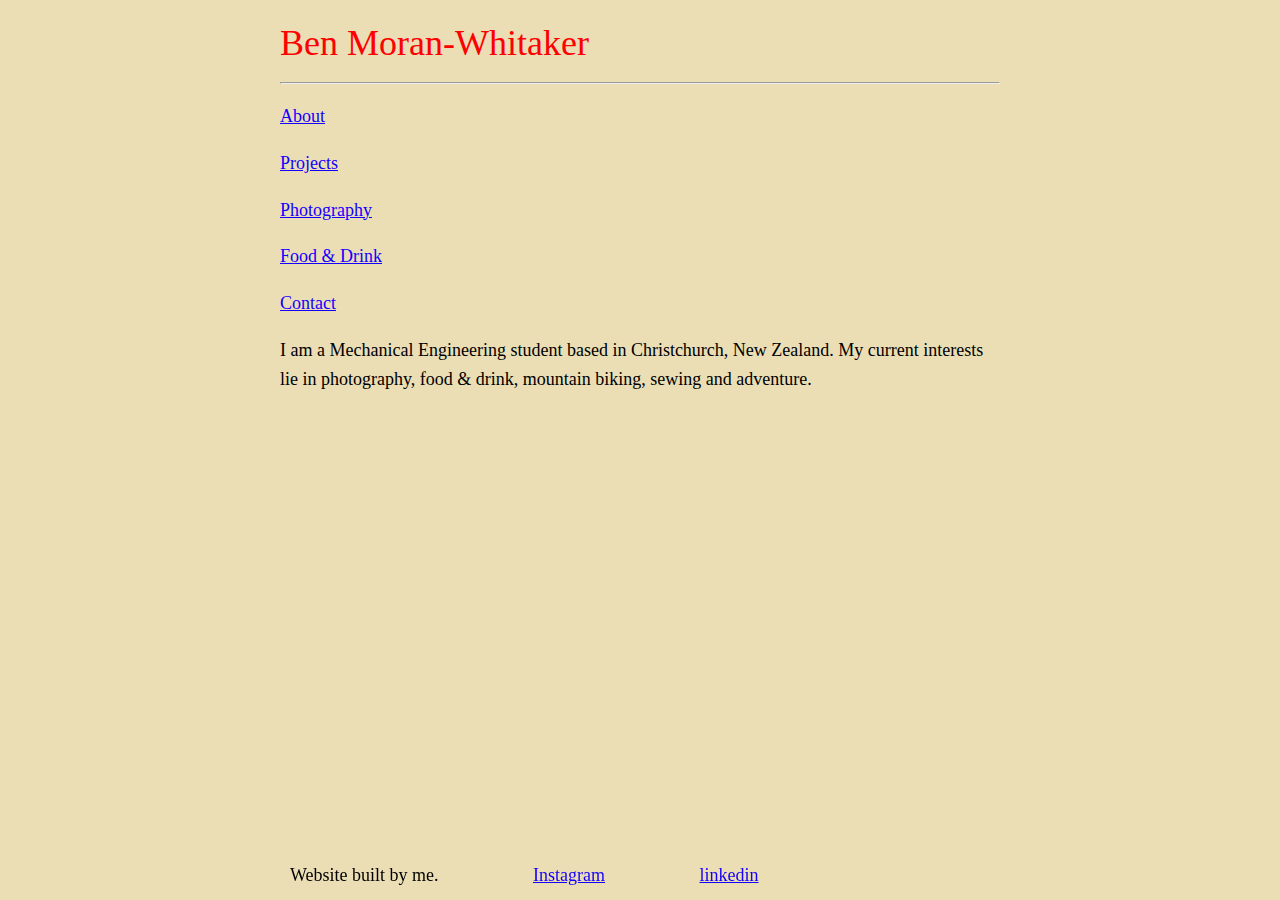
<file: index.html>
<!doctype html>
<html>
<head>
<meta charset="utf-8">
<title>Index | Ben Moran-Whitaker</title>
<meta name="viewport" content="width=device-width, initial-scale=1.0">
<link rel="stylesheet" href="style.css">
</head>
<body>
<h1><a href="index.html">Ben Moran-Whitaker</a></h1>
<hr>
<p>
<a href="about.html">About</a>
<p>
<a href="projects.html">Projects</a>
<p>
<a href="photography.html">Photography</a>
<p>
<a href="food.html">Food & Drink</a>
<p>
<a href="contact.html">Contact</a>
<p>
    I am a Mechanical Engineering student based in Christchurch, New Zealand.
    My current interests lie in photography, food & drink, mountain biking, sewing and adventure.    
</p>


<footer>
    Website built by me.
    &nbsp; &nbsp; &nbsp; &nbsp; &nbsp; &nbsp; &nbsp; &nbsp; &nbsp; &nbsp;
    <a href="https://www.instagram.com/benmoranwhitaker/">Instagram</a>
    &nbsp; &nbsp; &nbsp; &nbsp; &nbsp; &nbsp; &nbsp; &nbsp; &nbsp; &nbsp;
    <a href="https://www.linkedin.com/in/ben-moran-whitaker-050b601ba/">linkedin</a>
</footer>


</body>
</html>
</file>
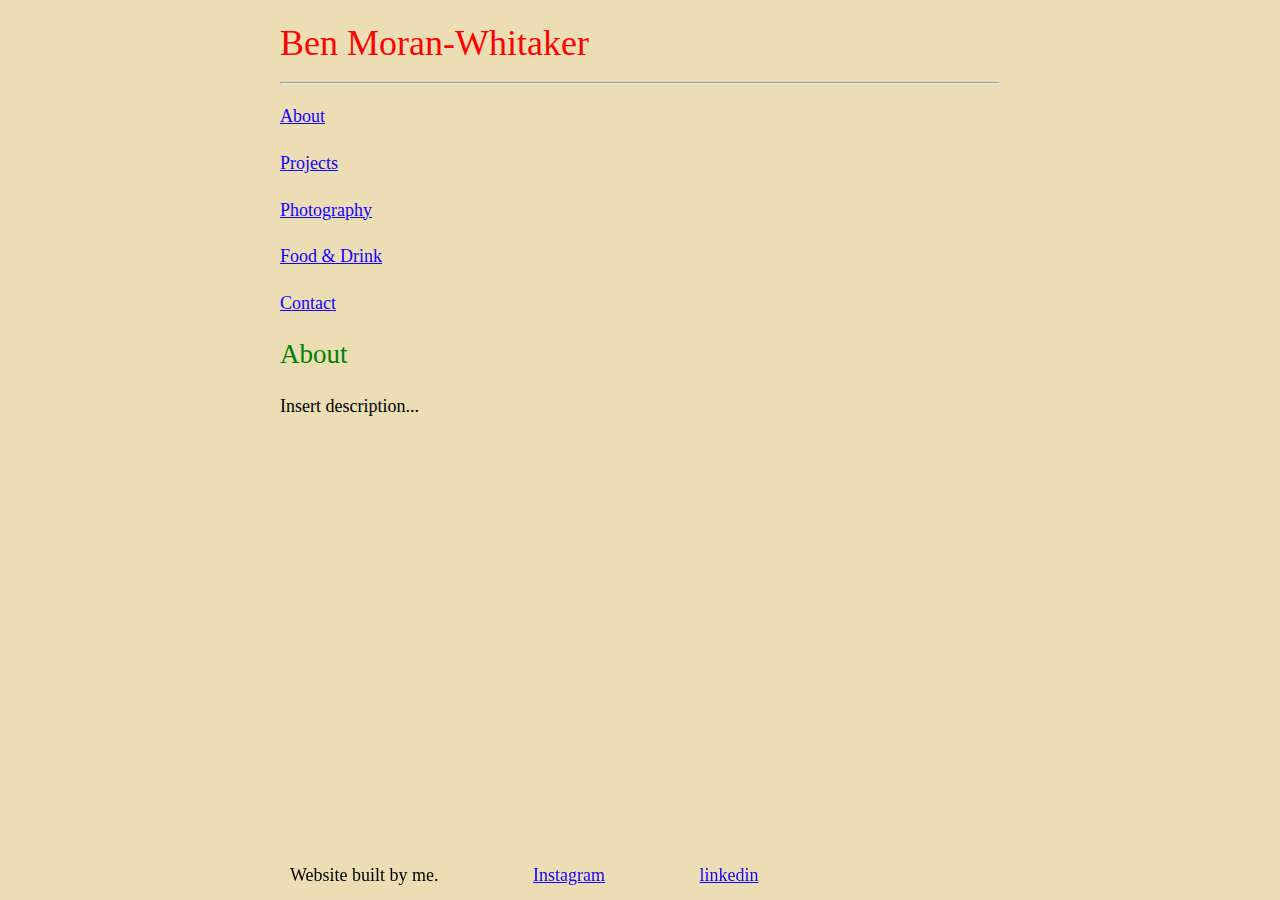
<file: about.html>
<!DOCTYPE html>
<html>

<head>
    <meta charset="utf-8">
    <title>Projects | Ben Moran-Whitaker</title>
    <meta name="viewport" content="width=device-width, initial-scale=1.0">
    <link rel="stylesheet" href="style.css">
</head>

<body>
    <h1><a href="index.html">Ben Moran-Whitaker</a></h1>
    <hr>
    <p><a href="about.html">About</a></p>
    <p><a href="projects.html">Projects</a></p>
    <p><a href="photography.html">Photography</a></p>
    <p><a href="food.html">Food & Drink</a></p>
    <p><a href="contact.html">Contact</a></p>

    <h2>About</h2>
    <p>
        Insert description... 
    </p>

    <footer>
        Website built by me.
        &nbsp; &nbsp; &nbsp; &nbsp; &nbsp; &nbsp; &nbsp; &nbsp; &nbsp; &nbsp;
        <a href="https://www.instagram.com/benmoranwhitaker/">Instagram</a>
        &nbsp; &nbsp; &nbsp; &nbsp; &nbsp; &nbsp; &nbsp; &nbsp; &nbsp; &nbsp;
        <a href="https://www.linkedin.com/in/ben-moran-whitaker-050b601ba/">linkedin</a>
    </footer>


</body>


</html>
</file>
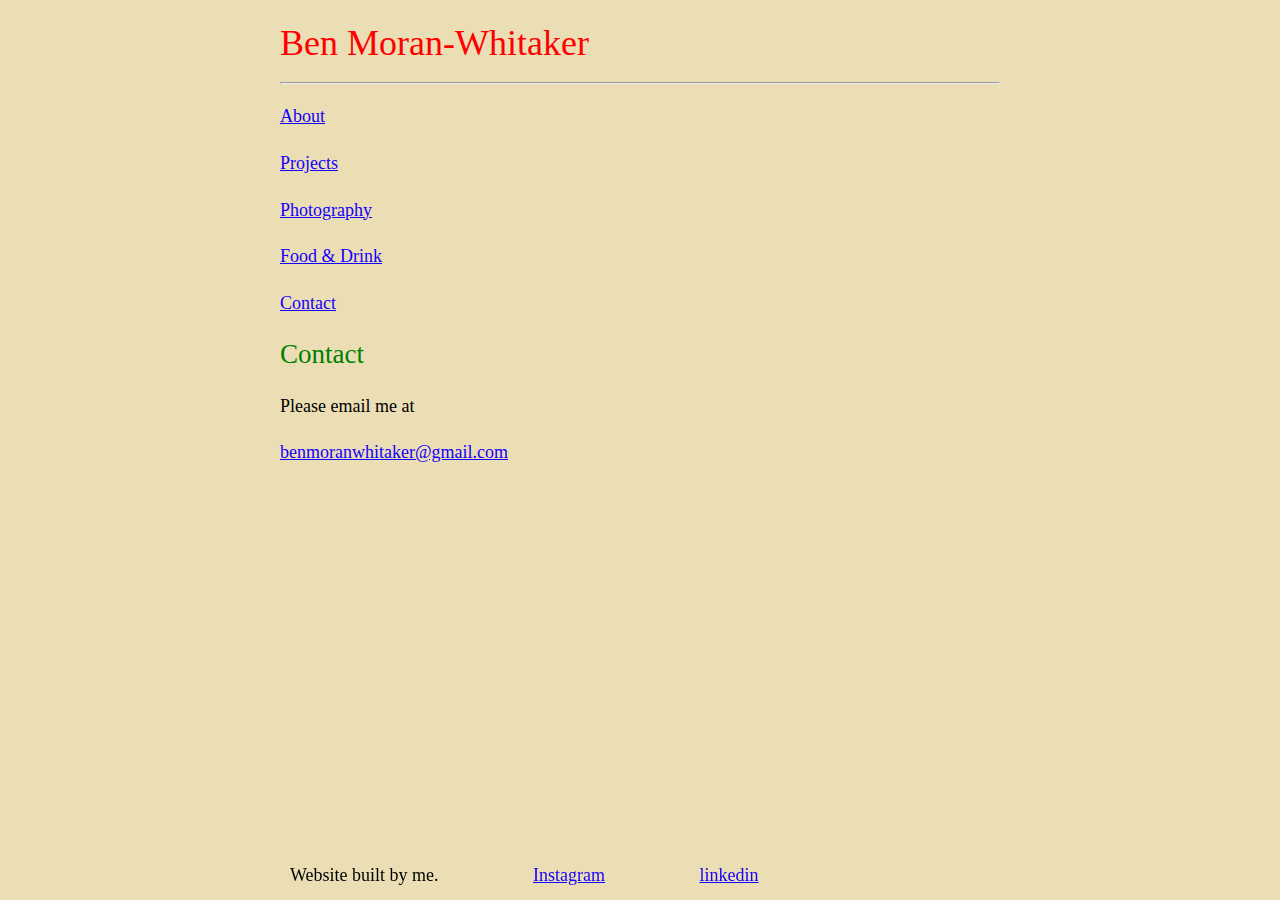
<file: contact.html>
<!DOCTYPE html>
<html>

<head>
    <meta charset="utf-8">
    <title>Projects | Ben Moran-Whitaker</title>
    <meta name="viewport" content="width=device-width, initial-scale=1.0">
    <link rel="stylesheet" href="style.css">
</head>

<body>
    <h1><a href="index.html">Ben Moran-Whitaker</a></h1>
    <hr>
    <p><a href="about.html">About</a></p>
    <p><a href="projects.html">Projects</a></p>
    <p><a href="photography.html">Photography</a></p>
    <p><a href="food.html">Food & Drink</a></p>
    <p><a href="contact.html">Contact</a></p>

    <h2>Contact</h2>
    <p>
        Please email me at <p><a href="mailto:benmoranwhitaker@gmail.com">benmoranwhitaker@gmail.com</a></p>
    </p>

    <footer>
        Website built by me.
        &nbsp; &nbsp; &nbsp; &nbsp; &nbsp; &nbsp; &nbsp; &nbsp; &nbsp; &nbsp;
        <a href="https://www.instagram.com/benmoranwhitaker/">Instagram</a>
        &nbsp; &nbsp; &nbsp; &nbsp; &nbsp; &nbsp; &nbsp; &nbsp; &nbsp; &nbsp;
        <a href="https://www.linkedin.com/in/ben-moran-whitaker-050b601ba/">linkedin</a>
    </footer>


</body>


</html>
</file>
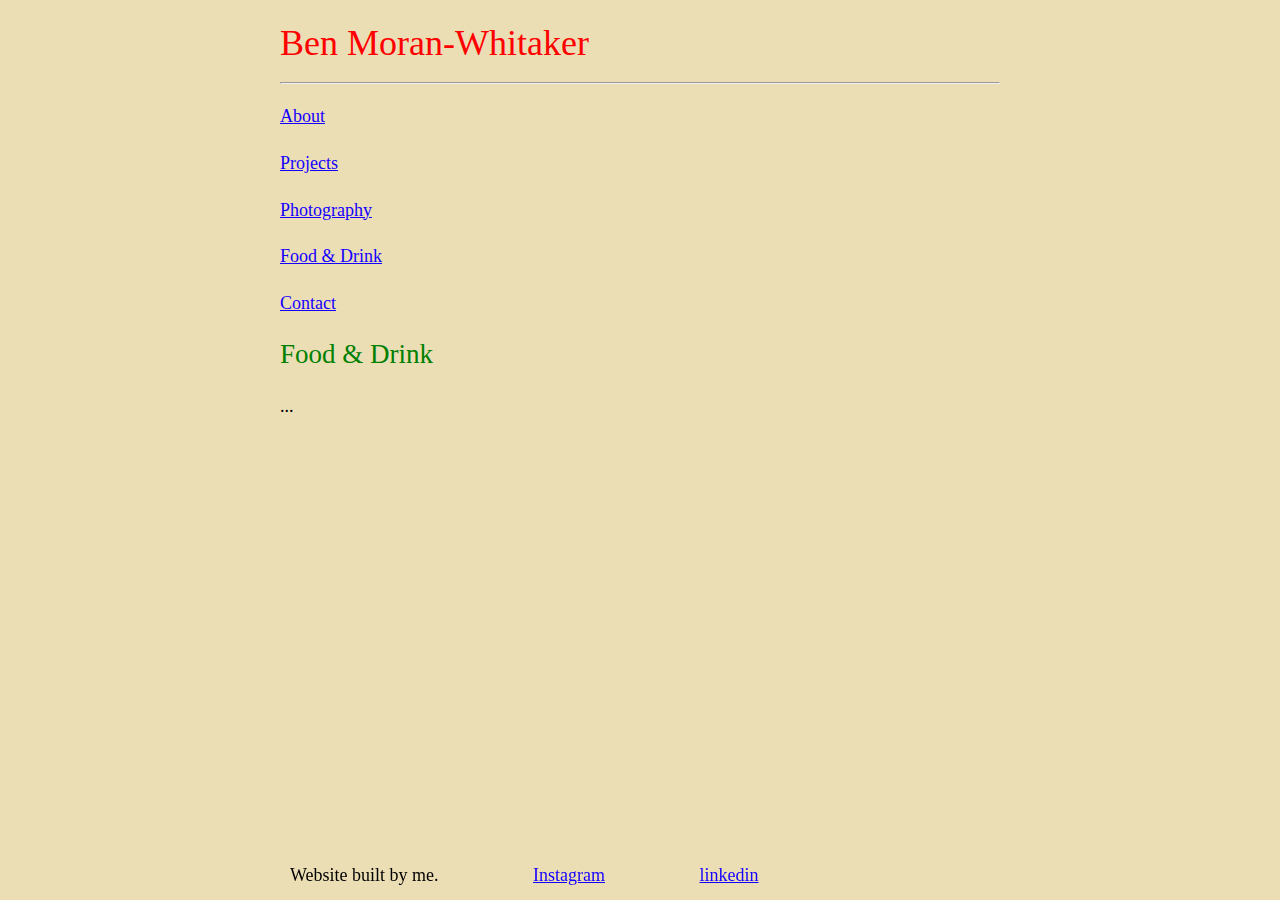
<file: food.html>
<!DOCTYPE html>
<html>

<head>
    <meta charset="utf-8">
    <title>Projects | Ben Moran-Whitaker</title>
    <meta name="viewport" content="width=device-width, initial-scale=1.0">
    <link rel="stylesheet" href="style.css">
</head>

<body>
    <h1><a href="index.html">Ben Moran-Whitaker</a></h1>
    <hr>
    <p><a href="about.html">About</a></p>
    <p><a href="projects.html">Projects</a></p>
    <p><a href="photography.html">Photography</a></p>
    <p><a href="food.html">Food & Drink</a></p>
    <p><a href="contact.html">Contact</a></p>

    <h2>Food & Drink</h2>
    <p>
    ... 
    </p>

    <footer>
        Website built by me.
        &nbsp; &nbsp; &nbsp; &nbsp; &nbsp; &nbsp; &nbsp; &nbsp; &nbsp; &nbsp;
        <a href="https://www.instagram.com/benmoranwhitaker/">Instagram</a>
        &nbsp; &nbsp; &nbsp; &nbsp; &nbsp; &nbsp; &nbsp; &nbsp; &nbsp; &nbsp;
        <a href="https://www.linkedin.com/in/ben-moran-whitaker-050b601ba/">linkedin</a>
    </footer>


</body>


</html>
</file>
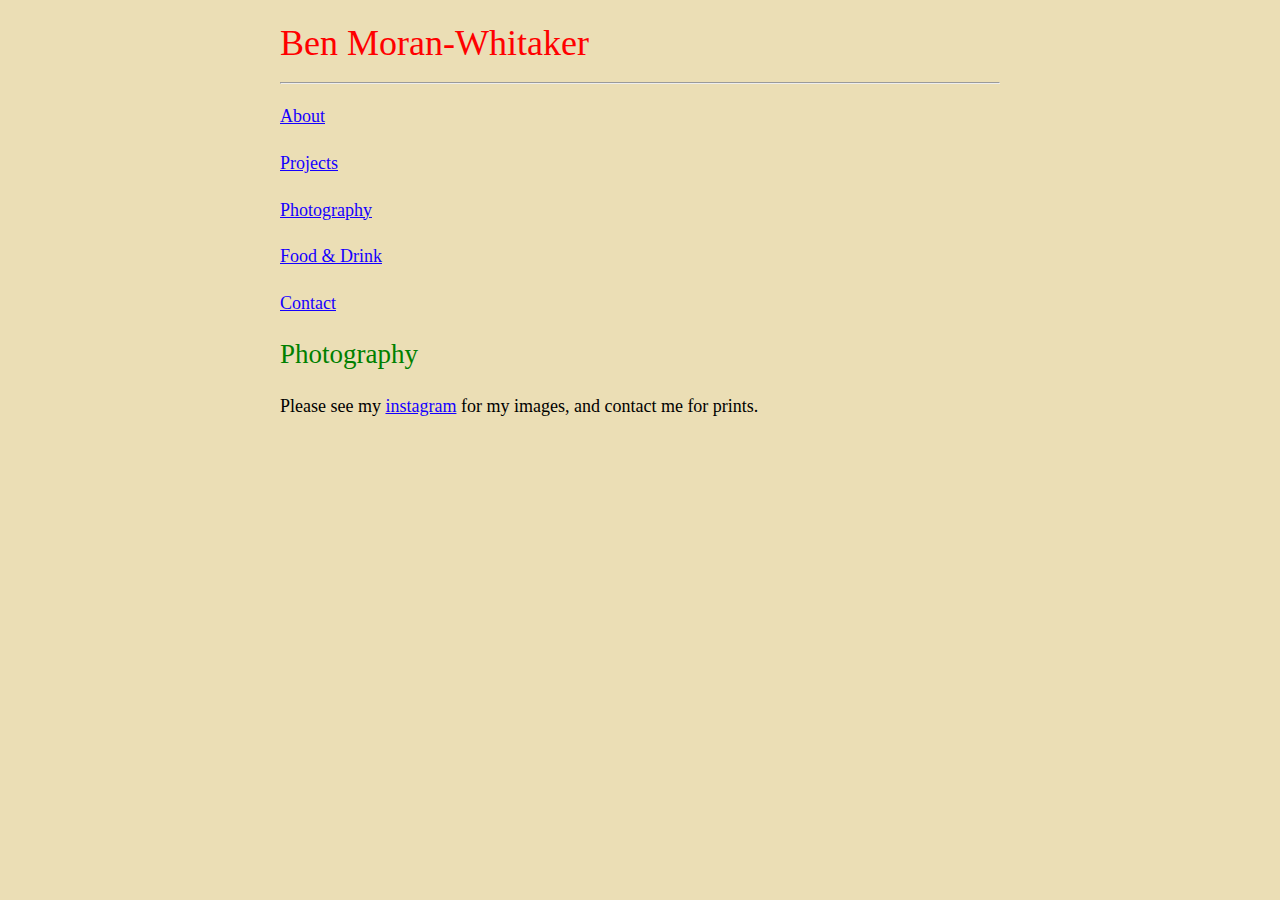
<file: photography.html>
<!DOCTYPE html>
<html>

<head>
    <meta charset="utf-8">
    <title>Projects | Ben Moran-Whitaker</title>
    <meta name="viewport" content="width=device-width, initial-scale=1.0">
    <link rel="stylesheet" href="style.css">
</head>

<body>
    <h1><a href="index.html">Ben Moran-Whitaker</a></h1>
    <hr>
    <p><a href="index.html">About</a></p>
    <p><a href="projects.html">Projects</a></p>
    <p><a href="photography.html">Photography</a></p>
    <p><a href="food.html">Food & Drink</a></p>
    <p><a href="contact.html">Contact</a></p>

    <h2>Photography</h2>
    <p>
        Please see my <a href="https://www.instagram.com/benmoranwhitaker/">instagram</a> for my images, and contact me for prints.
    </p>



</body>

</html>
</file>
<file: style.css>
/* style.css */

body {
  max-width: 40em;
  margin: 0 auto;
  padding: 5px;
  font-family: Georgia, serif;
  font-size: 18px;
  line-height: 1.6em;
  color: black;
  background-color: #ebdeb5; /* Set the background color for the entire page */
}

h1 a {
  color: red !important;
  text-decoration: none; /* Remove the underline */
}

h1, h2, h3 {
  font-family: serif;
  font-weight: normal;
  color: green;
}

footer {
  position: fixed;
  bottom: 0;
  width: 100%;
  padding: 10px;
  background-color: transparent; /* Set background color to transparent */
}

/* Link styles */
a {
  color: #1500ff; /* Set the default text color */
}

a:visited {
  color: #1500ff; /* Set the color for visited links to the default color */
}

a:hover {
  color: #49ceff; /* Set the color when the link is hovered */
}
</file>
